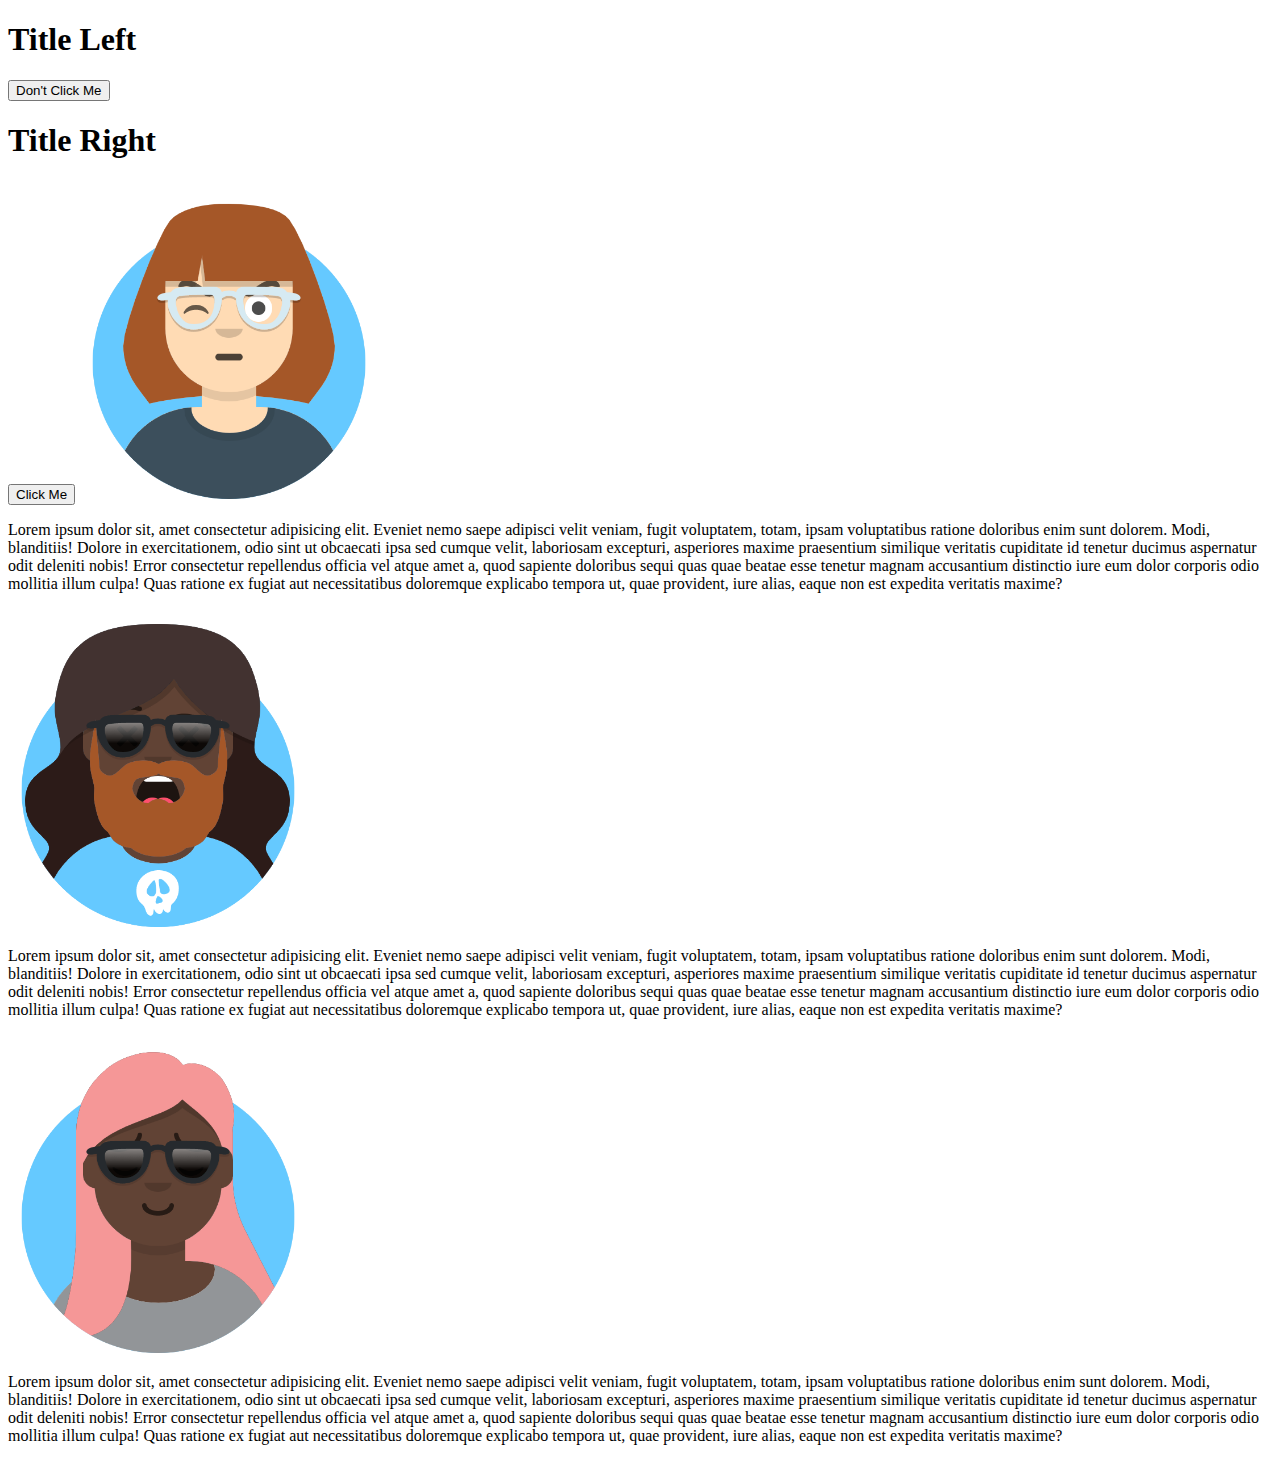
<file: demo/index.html>
<!DOCTYPE html>
<html lang="en">
<head>
  <meta charset="UTF-8">
  <meta name="viewport" content="width=device-width, initial-scale=1.0">
  <link rel="stylesheet" href="style.css">
  <title>Bootstrap Layout</title>
</head>
<body>
  <h1>Title Left</h1>
  <button>Don't Click Me</button>

  <h1>Title Right</h1>
  <button>Click Me</button>
  
  <img class="avatar-size" src="./Avatars/avatar1.png" alt="Avatar1">
  <p>Lorem ipsum dolor sit, amet consectetur adipisicing elit. Eveniet nemo saepe adipisci velit veniam, fugit voluptatem, totam, ipsam voluptatibus ratione doloribus enim sunt dolorem. Modi, blanditiis! Dolore in exercitationem, odio sint ut obcaecati ipsa sed cumque velit, laboriosam excepturi, asperiores maxime praesentium similique veritatis cupiditate id tenetur ducimus aspernatur odit deleniti nobis! Error consectetur repellendus officia vel atque amet a, quod sapiente doloribus sequi quas quae beatae esse tenetur magnam accusantium distinctio iure eum dolor corporis odio mollitia illum culpa! Quas ratione ex fugiat aut necessitatibus doloremque explicabo tempora ut, quae provident, iure alias, eaque non est expedita veritatis maxime?</p>

  <img class="avatar-size" src="./Avatars/avatar2.png" alt="Avatar2">
  <p>Lorem ipsum dolor sit, amet consectetur adipisicing elit. Eveniet nemo saepe adipisci velit veniam, fugit voluptatem, totam, ipsam voluptatibus ratione doloribus enim sunt dolorem. Modi, blanditiis! Dolore in exercitationem, odio sint ut obcaecati ipsa sed cumque velit, laboriosam excepturi, asperiores maxime praesentium similique veritatis cupiditate id tenetur ducimus aspernatur odit deleniti nobis! Error consectetur repellendus officia vel atque amet a, quod sapiente doloribus sequi quas quae beatae esse tenetur magnam accusantium distinctio iure eum dolor corporis odio mollitia illum culpa! Quas ratione ex fugiat aut necessitatibus doloremque explicabo tempora ut, quae provident, iure alias, eaque non est expedita veritatis maxime?</p>

  <img class="avatar-size" src="./Avatars/avatar3.png" alt="Avatar3">
  <p>Lorem ipsum dolor sit, amet consectetur adipisicing elit. Eveniet nemo saepe adipisci velit veniam, fugit voluptatem, totam, ipsam voluptatibus ratione doloribus enim sunt dolorem. Modi, blanditiis! Dolore in exercitationem, odio sint ut obcaecati ipsa sed cumque velit, laboriosam excepturi, asperiores maxime praesentium similique veritatis cupiditate id tenetur ducimus aspernatur odit deleniti nobis! Error consectetur repellendus officia vel atque amet a, quod sapiente doloribus sequi quas quae beatae esse tenetur magnam accusantium distinctio iure eum dolor corporis odio mollitia illum culpa! Quas ratione ex fugiat aut necessitatibus doloremque explicabo tempora ut, quae provident, iure alias, eaque non est expedita veritatis maxime?</p>
</body>
</html>
</file>
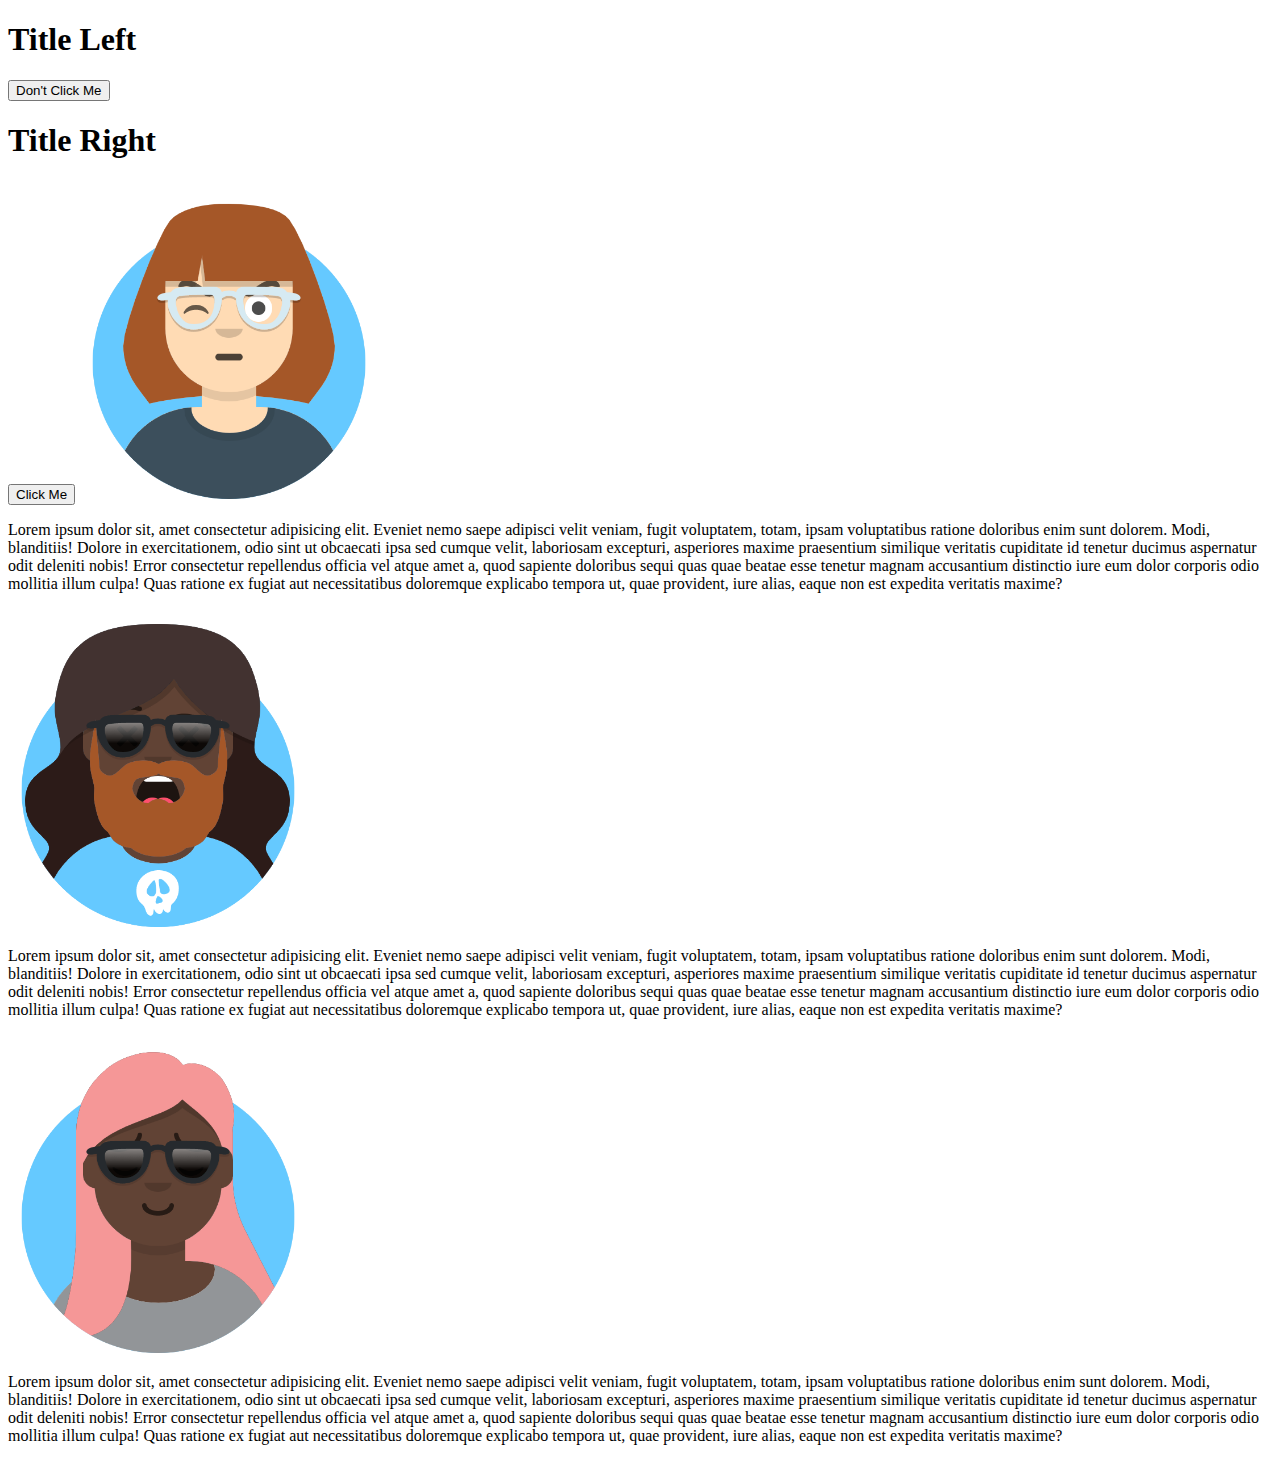
<file: challenge1/layout.html>
<!DOCTYPE html>
<html lang="en">
<head>
  <meta charset="UTF-8">
  <meta name="viewport" content="width=device-width, initial-scale=1.0">
  <link rel="stylesheet" href="style.css">
  <title>Bootstrap Layout</title>
</head>
<body>
  <h1>Title Left</h1>
  <button>Don't Click Me</button>

  <h1>Title Right</h1>
  <button>Click Me</button>

  <img class="avatar-size" src="./Avatars/avatar1.png" alt="Avatar1">
  <p>Lorem ipsum dolor sit, amet consectetur adipisicing elit. Eveniet nemo saepe adipisci velit veniam, fugit voluptatem, totam, ipsam voluptatibus ratione doloribus enim sunt dolorem. Modi, blanditiis! Dolore in exercitationem, odio sint ut obcaecati ipsa sed cumque velit, laboriosam excepturi, asperiores maxime praesentium similique veritatis cupiditate id tenetur ducimus aspernatur odit deleniti nobis! Error consectetur repellendus officia vel atque amet a, quod sapiente doloribus sequi quas quae beatae esse tenetur magnam accusantium distinctio iure eum dolor corporis odio mollitia illum culpa! Quas ratione ex fugiat aut necessitatibus doloremque explicabo tempora ut, quae provident, iure alias, eaque non est expedita veritatis maxime?</p>

  <img class="avatar-size" src="./Avatars/avatar2.png" alt="Avatar2">
  <p>Lorem ipsum dolor sit, amet consectetur adipisicing elit. Eveniet nemo saepe adipisci velit veniam, fugit voluptatem, totam, ipsam voluptatibus ratione doloribus enim sunt dolorem. Modi, blanditiis! Dolore in exercitationem, odio sint ut obcaecati ipsa sed cumque velit, laboriosam excepturi, asperiores maxime praesentium similique veritatis cupiditate id tenetur ducimus aspernatur odit deleniti nobis! Error consectetur repellendus officia vel atque amet a, quod sapiente doloribus sequi quas quae beatae esse tenetur magnam accusantium distinctio iure eum dolor corporis odio mollitia illum culpa! Quas ratione ex fugiat aut necessitatibus doloremque explicabo tempora ut, quae provident, iure alias, eaque non est expedita veritatis maxime?</p>

  <img class="avatar-size" src="./Avatars/avatar3.png" alt="Avatar3">
  <p>Lorem ipsum dolor sit, amet consectetur adipisicing elit. Eveniet nemo saepe adipisci velit veniam, fugit voluptatem, totam, ipsam voluptatibus ratione doloribus enim sunt dolorem. Modi, blanditiis! Dolore in exercitationem, odio sint ut obcaecati ipsa sed cumque velit, laboriosam excepturi, asperiores maxime praesentium similique veritatis cupiditate id tenetur ducimus aspernatur odit deleniti nobis! Error consectetur repellendus officia vel atque amet a, quod sapiente doloribus sequi quas quae beatae esse tenetur magnam accusantium distinctio iure eum dolor corporis odio mollitia illum culpa! Quas ratione ex fugiat aut necessitatibus doloremque explicabo tempora ut, quae provident, iure alias, eaque non est expedita veritatis maxime?</p>
  
</body>
</html>
</file>
<file: demo/style.css>
.avatar-size {
  width: 300px;
}
.outline {
  border: black solid 2px;
}
.fill-green {
  background-color: green;
}
.fill-red {
  background-color: red;
}
.fill-yellow {
  background-color: goldenrod;
}
</file>
<file: challenge1/style.css>
.avatar-size {
  width: 300px;
}
.outline {
  border: black solid 2px;
}
.fill-green {
  background-color: green;
}
.fill-red {
  background-color: red;
}
.fill-yellow {
  background-color: goldenrod;
}
</file>
